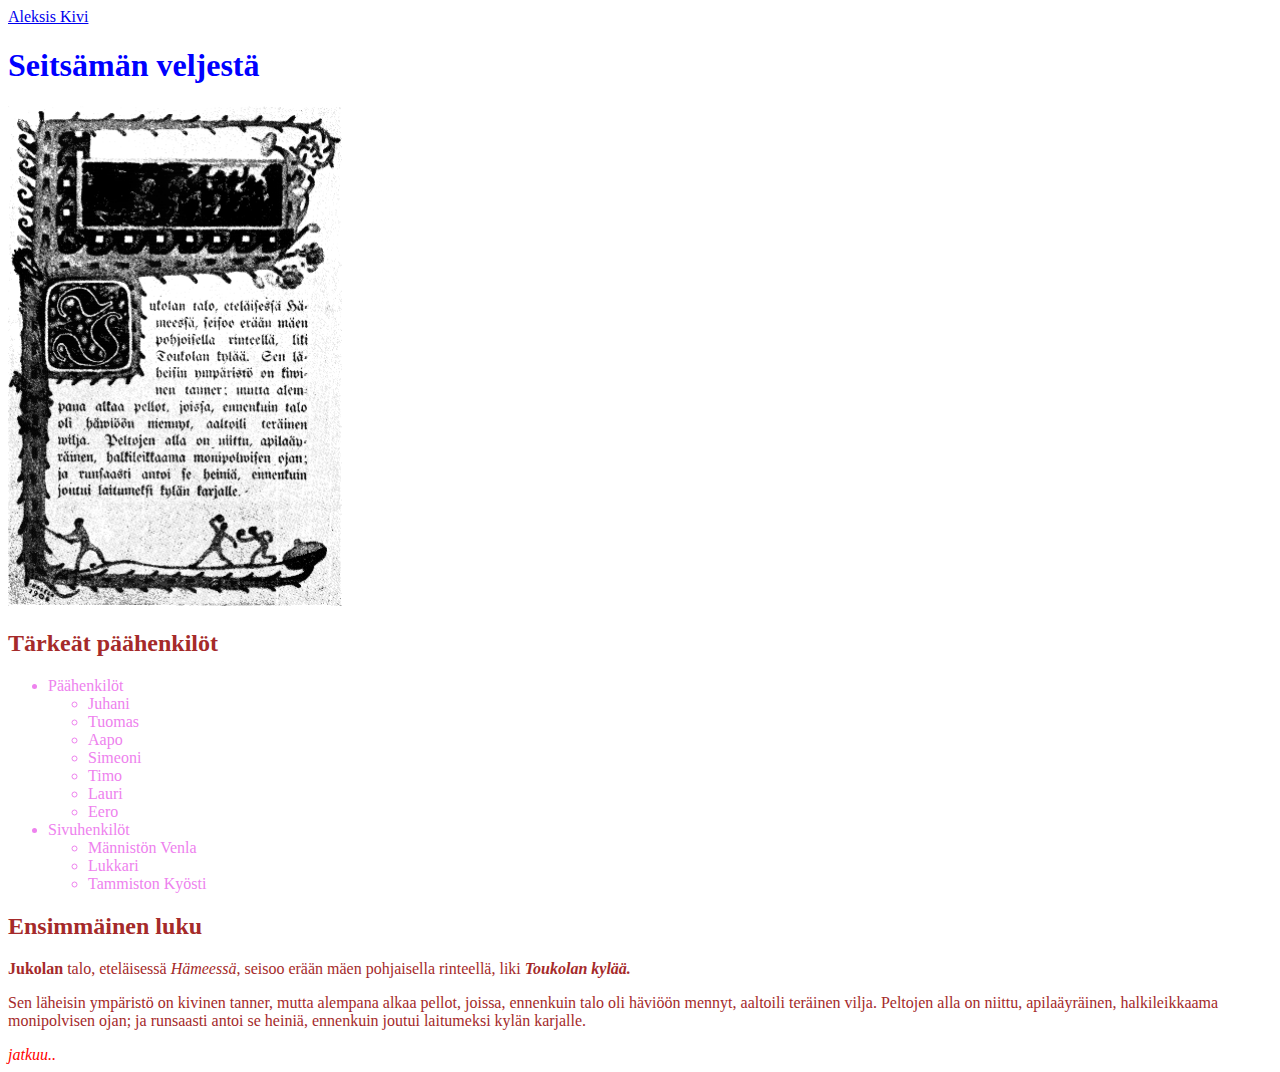
<file: index.html>
<!DOCTYPE html>
<html>

<head>
  <link rel="stylesheet" href="style.css">
  <meta charset="utf-8">
  <title>Lapio website</title>
</head>

<a href="second_page.html">Aleksis Kivi</a>

<body>
  <h1>Seitsämän veljestä</h1>
  <img src="assets/Seitsemän_veljestä.png" alt="Seitsemän veljestä ensimmäinen sivu" height="500">
  <h2>Tärkeät päähenkilöt</h2>
  <ul>
    <li>Päähenkilöt</li>
    <ul>
      <li>Juhani</li>
      <li>Tuomas</li>
      <li>Aapo</li>
      <li>Simeoni</li>
      <li>Timo</li>
      <li>Lauri</li>
      <li>Eero</li>
    </ul>
    <li>Sivuhenkilöt</li>
    <ul>
      <li>Männistön Venla</li>
      <li>Lukkari</li>
      <li>Tammiston Kyösti</li>
    </ul>
  </ul>
  <h2>Ensimmäinen luku</h2>
  <p class="p_index"><strong>Jukolan</strong> talo, eteläisessä <em>Hämeessä</em>, seisoo erään mäen pohjaisella rinteellä, liki <strong><em>Toukolan kylää.</em></strong></p>
  <p class="p_index">Sen läheisin ympäristö on kivinen tanner, mutta alempana alkaa pellot, joissa, ennenkuin talo oli häviöön mennyt, aaltoili teräinen vilja. Peltojen alla on niittu, apilaäyräinen, halkileikkaama monipolvisen ojan; ja runsaasti antoi se heiniä, ennenkuin joutui laitumeksi kylän karjalle.</p>
  <em id="jatkuu">jatkuu..</em>

</body>


</html>
</file>
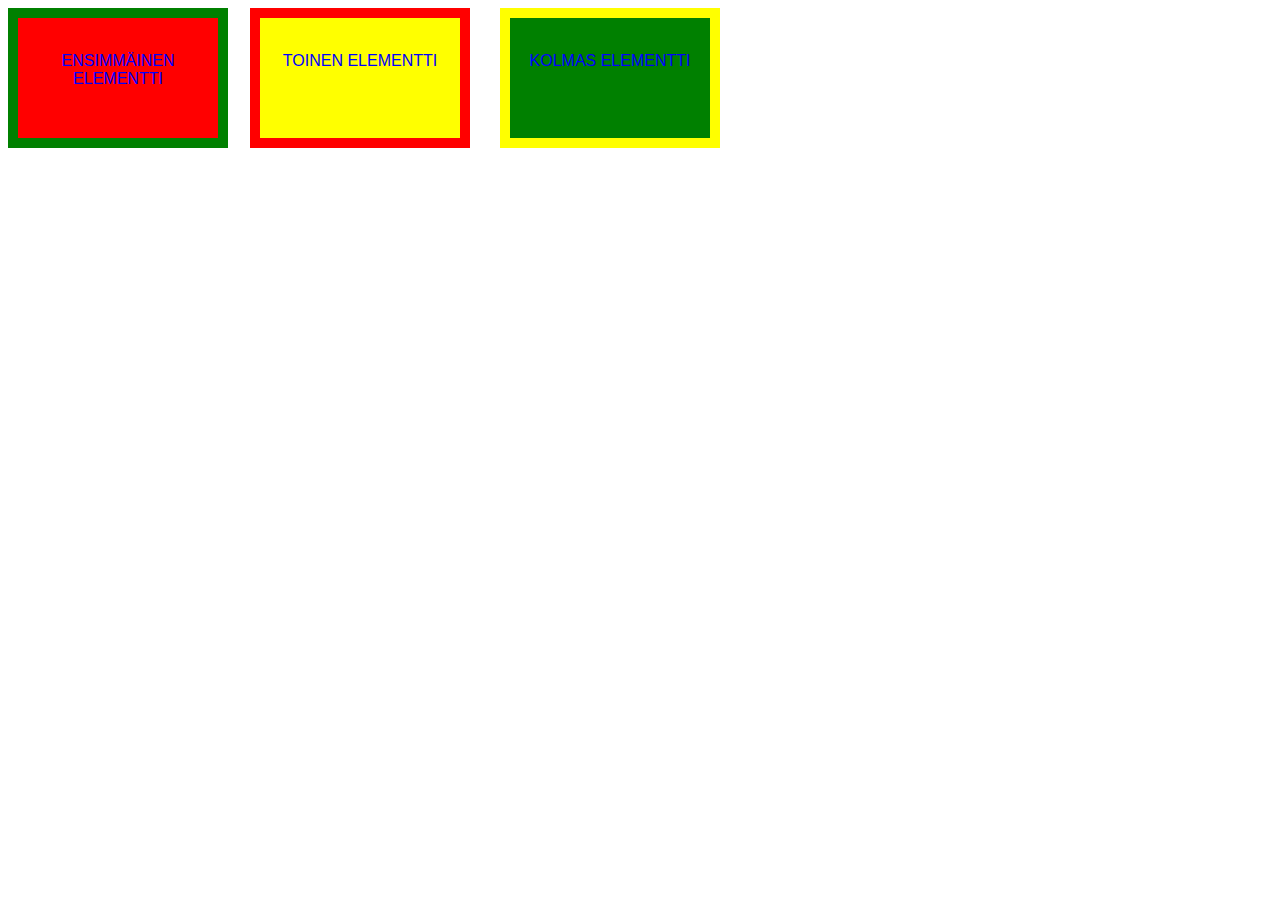
<file: position.html>
<!DOCTYPE html>
<html>
<head>
    <link rel="stylesheet" href="style.css">
    <meta charset="utf-8">
    <title>Lapio website</title>


</head>

<body>
    <div class="first-box-container">
        <p class="box">Ensimmäinen elementti</p>
    </div>
    <div class="second-box-container">
        <p class="box">Toinen elementti</p>
    </div>
    <div class="third-box-container">
        <p class="box">Kolmas elementti</p>
    </div>
</body>
</file>
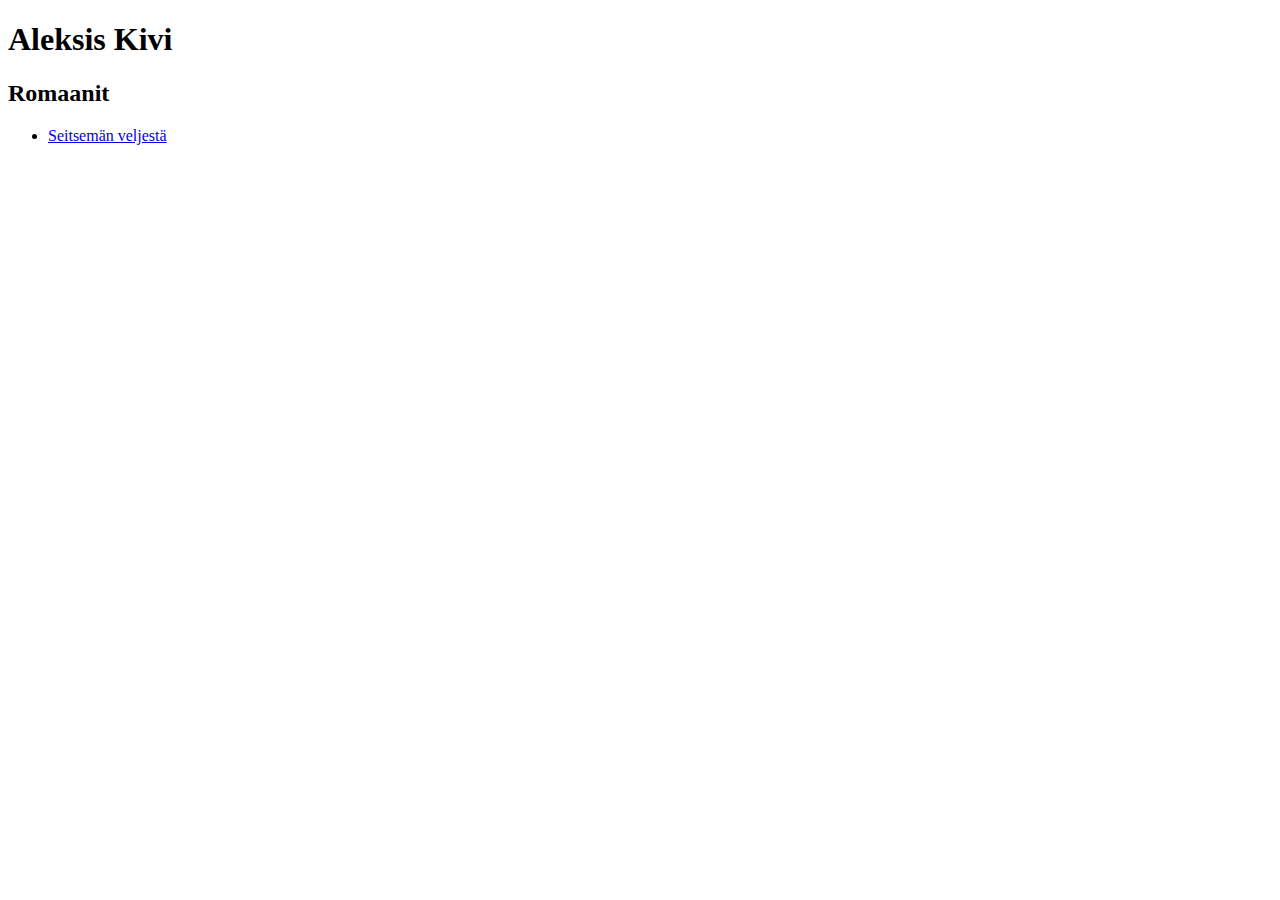
<file: second_page.html>
<!DOCTYPE html>
<html>

<head>
  <meta charset="utf-8">
  <title>Lapio website</title>
</head>

<body>
    <h1>Aleksis Kivi</h1>
    <h2>Romaanit</h2>
    <ul>
        <li>
            <a href="index.html">Seitsemän veljestä</a>
        </li>
    </ul>
</body>
</file>
<file: style.css>
p {
    color: brown;
}

h1 {
    color: blue;
}

h2 {
    color: brown;
}

ul {
    color: violet;
}

#jatkuu {
    color: red;
}

.box{
    position: relative;
    top: 15%;
    color: blue;
    text-transform: uppercase;
    text-align: center;
    font-family: Arial, Helvetica, sans-serif;
}

.first-box-container {
    color: black;
    position: absolute;
    width: 200px;    
    height: 120px;
    background-color: red;
    border-style: solid;
    border-width: 10px;
    border-color: green;
}

.second-box-container {
    position: absolute;
    left: 250px;
    width: 200px;
    height: 120px;
    background-color: yellow;
    border-style: solid;
    border-width: 10px;
    border-color: red;
}

.third-box-container {
    position: absolute;
    left: 500px;
    width: 200px;
    height: 120px;
    background-color: green;
    border-style: solid;
    border-width: 10px;
    border-color: yellow;
}
</file>
